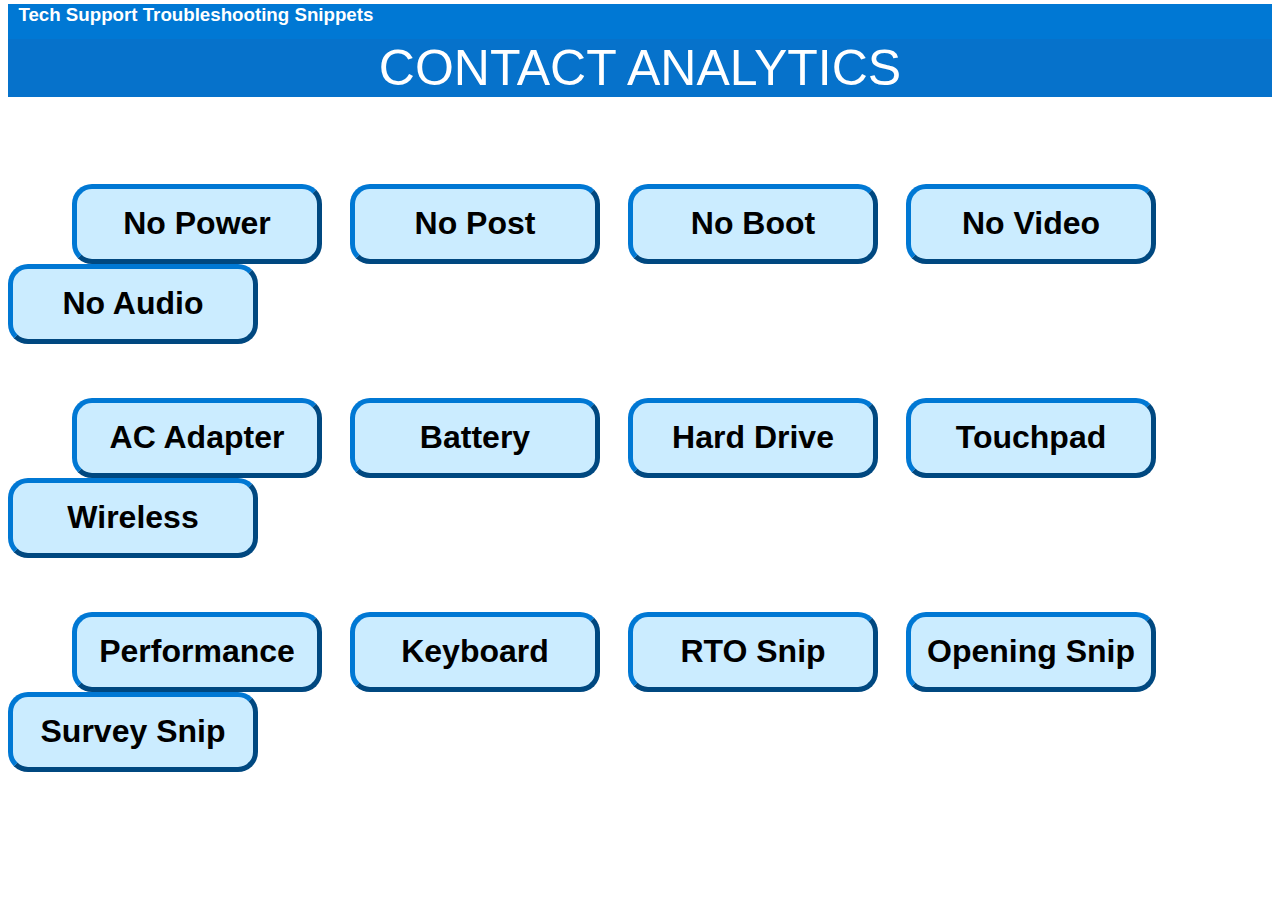
<file: index.html>
<!DOCTYPE html>
<html lang="en">
<head>
    <meta charset="UTF-8">
    <meta name="viewport" content="width=device-width, initial-scale=1.0">
    <link rel="stylesheet" href="style.css">
    <title>HOME</title>
</head>
<body>
    <div id="box2"><H3> &nbsp&nbspTech Support Troubleshooting  Snippets</H3></div>
    <div id="box1"><Header> CONTACT ANALYTICS </Header></div>
    <br><br><br><br> &nbsp &nbsp &nbsp &nbsp &nbsp &nbsp &nbsp &nbsp
    <a href="nopower.html"><button>No Power</button></a> &nbsp &nbsp &nbsp
    <a href="nopost.html"><button>No Post</button></a> &nbsp &nbsp &nbsp
    <a href="noboot.html"><button>No Boot</button></a> &nbsp &nbsp &nbsp
    <a href="novideo.html"><button>No Video</button></a> &nbsp &nbsp &nbsp
    <a href="noaudio.html"><button>No Audio</button></a> &nbsp &nbsp
    <br><br><br><br> &nbsp &nbsp &nbsp &nbsp &nbsp &nbsp &nbsp &nbsp
    <a href="acadapter.html"><button>AC Adapter</button></a> &nbsp &nbsp &nbsp
    <a href="battery.html"><button>Battery</button></a> &nbsp &nbsp &nbsp
    <a href="hddtroubleshooting.html"><button>Hard Drive</button></a> &nbsp &nbsp &nbsp
    <a href="touchpad.html"><button>Touchpad</button></a> &nbsp &nbsp &nbsp
    <a href="wireless.html"><button>Wireless</button></a> &nbsp &nbsp &nbsp
    <br><br><br><br> &nbsp &nbsp &nbsp &nbsp &nbsp &nbsp &nbsp &nbsp
    <a href="slowperformance.html"><button>Performance</button></a> &nbsp &nbsp &nbsp
    <a href="keyboard.html"><button>Keyboard</button></a> &nbsp &nbsp &nbsp
    <a href="rtoptimization.html"><button>RTO Snip</button></a> &nbsp &nbsp &nbsp
    <a href="openingstatement.html"><button>Opening Snip</button></a>&nbsp &nbsp &nbsp
    <a href="survey.html"><button>Survey Snip</button></a> &nbsp &nbsp &nbsp
    <br><br><br><br> &nbsp &nbsp &nbsp &nbsp
    
</body>
</html>
</file>
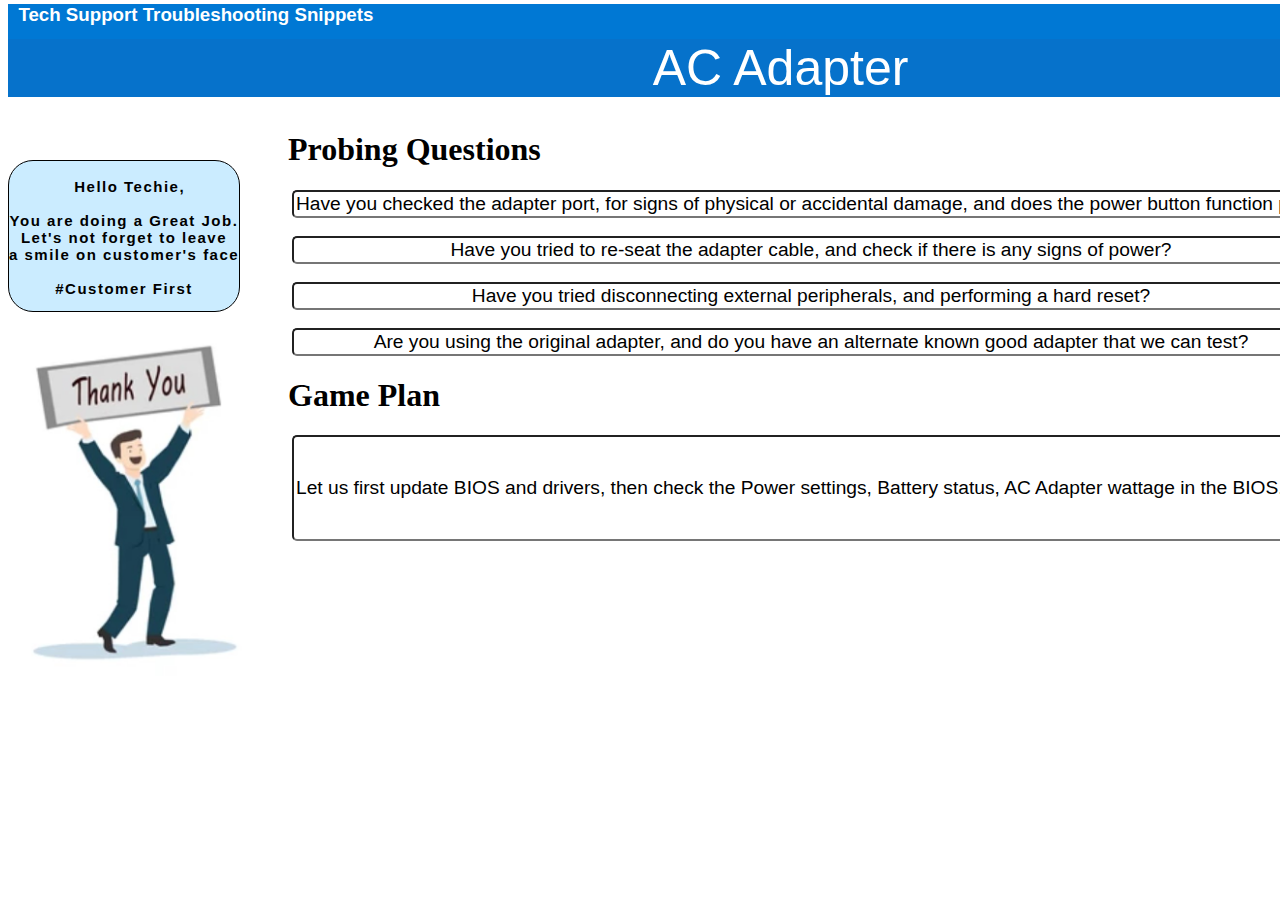
<file: acadapter.html>
<!DOCTYPE html>
<html lang="en">
<head>
    <meta charset="UTF-8">
    <meta name="viewport" content="width=device-width, initial-scale=1.0">
    <title>Document</title>
    <link rel="stylesheet" href="new.css">
    <script src="script.js"></script>
    <link rel="stylesheet" href="https://cdnjs.cloudflare.com/ajax/libs/font-awesome/6.5.1/css/all.min.css" integrity="sha512-DTOQO9RWCH3ppGqcWaEA1BIZOC6xxalwEsw9c2QQeAIftl+Vegovlnee1c9QX4TctnWMn13TZye+giMm8e2LwA==" crossorigin="anonymous" referrerpolicy="no-referrer" />
</head>
<body>
    <div id="box2"><H3> &nbsp&nbspTech Support Troubleshooting  Snippets</H3></div>
    <div id="box1"><Header> AC Adapter </Header></div>
    &nbsp &nbsp &nbsp &nbsp &nbsp &nbsp &nbsp &nbsp &nbsp &nbsp &nbsp &nbsp <a href="index.html"><i class="fa-solid fa-house fa-2xl" style="color: #000000;"></i></a> <br><br>

   <div id="box3" class="typewriter"><h4> <br>&nbsp Hello Techie, <br><br> You are doing a Great Job. <br> Let's not forget to leave <br> a smile on customer's face. <br>  <br> #Customer First <br>
        </h4> </div> <br><br>


    <div id="box4"></div><br><br>

    <h1>Probing Questions</h1>
    &nbsp &nbsp &nbsp 
    <input type="text" value="Have you checked the adapter port, for signs of physical or accidental damage, and does the power button function properly?" id="myInput26">
        <button onclick="myFunction26()">Copy</button>
    <br><br>&nbsp &nbsp &nbsp 
    <input type="text" value="Have you tried to re-seat the adapter cable, and check if there is any signs of power?" id="myInput27">
        <button onclick="myFunction27()">Copy</button>    
    <br><br>&nbsp &nbsp &nbsp 
    <input type="text" value="Have you tried disconnecting external peripherals, and performing a hard reset?" id="myInput28">
        <button onclick="myFunction28()">Copy</button>
    <br><br>&nbsp &nbsp &nbsp 
    <input type="text" value="Are you using the original adapter, and do you have an alternate known good adapter that we can test?" id="myInput29">
        <button onclick="myFunction29()">Copy</button>
    
    <h1>Game Plan</h1>
    &nbsp &nbsp &nbsp 
    <input style="height: 100px;" type="text" value="Let us first update BIOS and drivers, then check the Power settings, Battery status, AC Adapter wattage in the BIOS. If needed we will run a hardware scan and built in diagnostics." id="myInput30">
        <button onclick="myFunction30()">Copy</button>

</body>
</html>
</file>
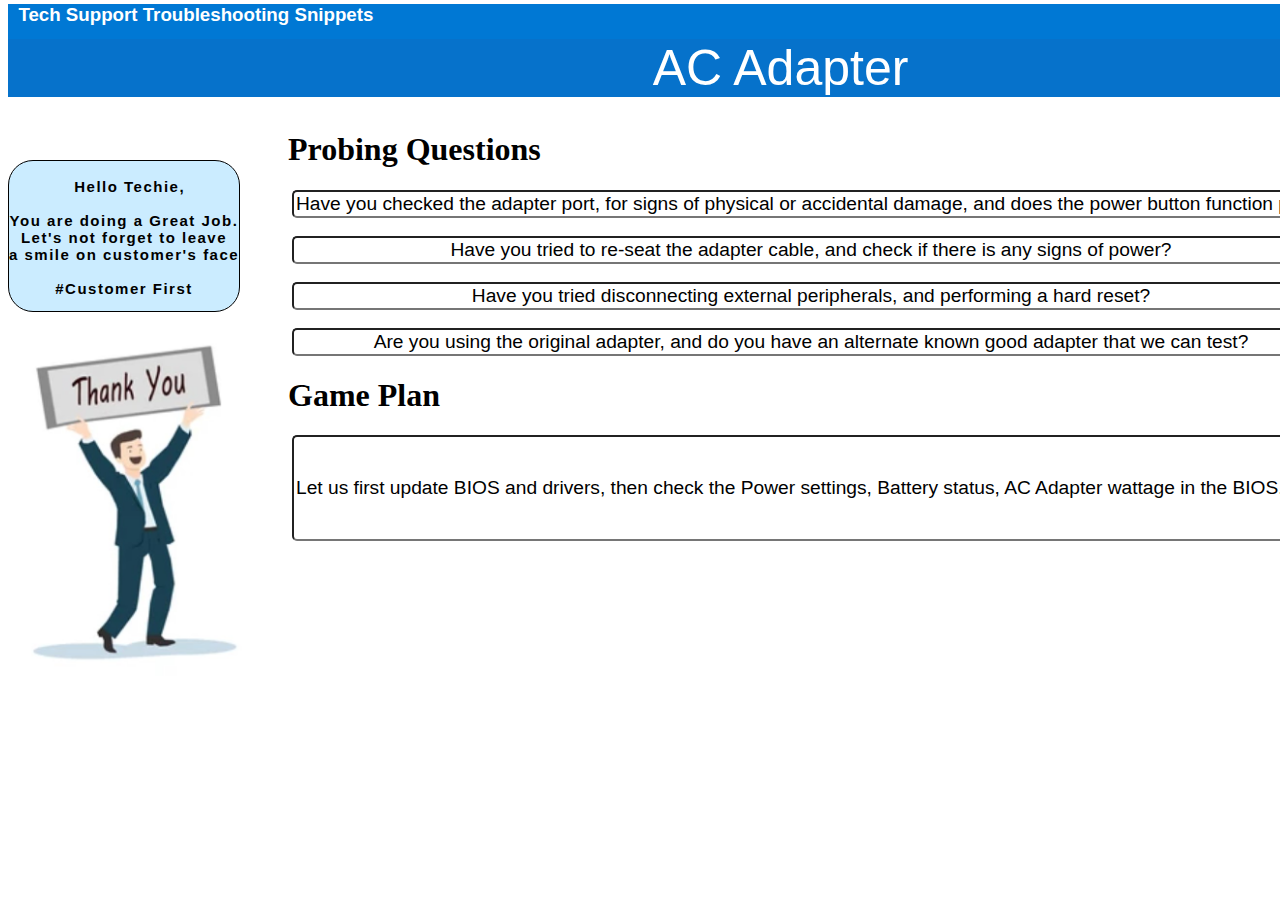
<file: accadapter.html>
<!DOCTYPE html>
<html lang="en">
<head>
    <meta charset="UTF-8">
    <meta name="viewport" content="width=device-width, initial-scale=1.0">
    <title>Document</title>
    <link rel="stylesheet" href="new.css">
    <script src="script.js"></script>
    <link rel="stylesheet" href="https://cdnjs.cloudflare.com/ajax/libs/font-awesome/6.5.1/css/all.min.css" integrity="sha512-DTOQO9RWCH3ppGqcWaEA1BIZOC6xxalwEsw9c2QQeAIftl+Vegovlnee1c9QX4TctnWMn13TZye+giMm8e2LwA==" crossorigin="anonymous" referrerpolicy="no-referrer" />
</head>
<body>
    <div id="box2"><H3> &nbsp&nbspTech Support Troubleshooting  Snippets</H3></div>
    <div id="box1"><Header> AC Adapter </Header></div>
    &nbsp &nbsp &nbsp &nbsp &nbsp &nbsp &nbsp &nbsp &nbsp &nbsp &nbsp &nbsp <a href="Index.html"><i class="fa-solid fa-house fa-2xl" style="color: #000000;"></i></a> <br><br>

   <div id="box3" class="typewriter"><h4> <br>&nbsp Hello Techie, <br><br> You are doing a Great Job. <br> Let's not forget to leave <br> a smile on customer's face. <br>  <br> #Customer First <br>
        </h4> </div> <br><br>


    <div id="box4"></div><br><br>

    <h1>Probing Questions</h1>
    &nbsp &nbsp &nbsp 
    <input type="text" value="Have you checked the adapter port, for signs of physical or accidental damage, and does the power button function properly?" id="myInput26">
        <button onclick="myFunction26()">Copy</button>
    <br><br>&nbsp &nbsp &nbsp 
    <input type="text" value="Have you tried to re-seat the adapter cable, and check if there is any signs of power?" id="myInput27">
        <button onclick="myFunction27()">Copy</button>    
    <br><br>&nbsp &nbsp &nbsp 
    <input type="text" value="Have you tried disconnecting external peripherals, and performing a hard reset?" id="myInput28">
        <button onclick="myFunction28()">Copy</button>
    <br><br>&nbsp &nbsp &nbsp 
    <input type="text" value="Are you using the original adapter, and do you have an alternate known good adapter that we can test?" id="myInput29">
        <button onclick="myFunction29()">Copy</button>
    
    <h1>Game Plan</h1>
    &nbsp &nbsp &nbsp 
    <input style="height: 100px;" type="text" value="Let us first update BIOS and drivers, then check the Power settings, Battery status, AC Adapter wattage in the BIOS. If needed we will run a hardware scan and built in diagnostics." id="myInput30">
        <button onclick="myFunction30()">Copy</button>

</body>
</html>
</file>
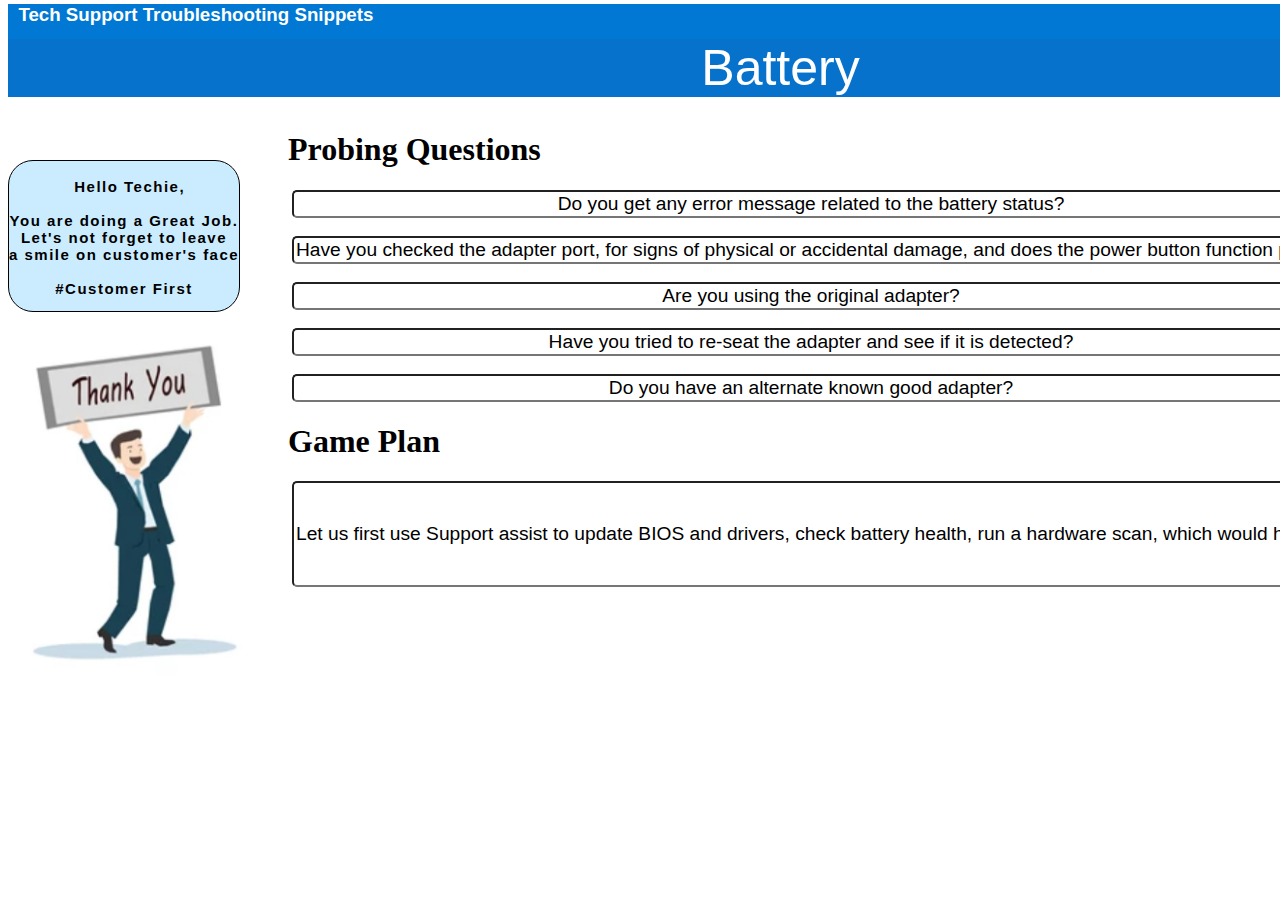
<file: battery.html>
<!DOCTYPE html>
<html lang="en">
<head>
    <meta charset="UTF-8">
    <meta name="viewport" content="width=device-width, initial-scale=1.0">
    <link rel="stylesheet" href="new.css">
    <script src="script.js"></script>
    <link rel="stylesheet" href="https://cdnjs.cloudflare.com/ajax/libs/font-awesome/6.5.1/css/all.min.css" integrity="sha512-DTOQO9RWCH3ppGqcWaEA1BIZOC6xxalwEsw9c2QQeAIftl+Vegovlnee1c9QX4TctnWMn13TZye+giMm8e2LwA==" crossorigin="anonymous" referrerpolicy="no-referrer" />
    <title>Document</title>
</head>
<body>
    <div id="box2"><H3> &nbsp&nbspTech Support Troubleshooting  Snippets</H3></div>
    <div id="box1"><Header> Battery </Header></div>
    &nbsp &nbsp &nbsp &nbsp &nbsp &nbsp &nbsp &nbsp &nbsp &nbsp &nbsp &nbsp <a href="index.html"><i class="fa-solid fa-house fa-2xl" style="color: #000000;"></i></a> <br><br>

    <div id="box3" class="typewriter"><h4> <br>&nbsp Hello Techie, <br><br> You are doing a Great Job. <br> Let's not forget to leave <br> a smile on customer's face. <br>  <br> #Customer First <br>
    </h4> </div> <br><br>

    <div id="box4"></div><br><br>

    <h1>Probing Questions</h1>
    &nbsp &nbsp &nbsp 
    <input type="text" value="Do you get any error message related to the battery status?" id="myInput31">
        <button onclick="myFunction31()">Copy</button>
    <br><br>&nbsp &nbsp &nbsp 
    <input type="text" value="Have you checked the adapter port, for signs of physical or accidental damage, and does the power button function properly?" id="myInput32">
        <button onclick="myFunction32()">Copy</button>    
    <br><br>&nbsp &nbsp &nbsp 
    <input type="text" value="Are you using the original adapter?" id="myInput33">
        <button onclick="myFunction33()">Copy</button>
    <br><br>&nbsp &nbsp &nbsp 
    <input type="text" value="Have you tried to re-seat the adapter and see if it is detected?" id="myInput34">
        <button onclick="myFunction34()">Copy</button>
    <br><br>&nbsp &nbsp &nbsp 
    <input type="text" value="Do you have an alternate known good adapter?" id="myInput37">
        <button onclick="myFunction37()">Copy</button>
    
    <h1>Game Plan</h1>
    &nbsp &nbsp &nbsp 
    <input style="height: 100px;" type="text" value="Let us first use Support assist to update BIOS and drivers, check battery health, run a hardware scan, which would help us determine if there is a hardware failure." id="myInput36">
        <button onclick="myFunction36()">Copy</button>
    
</body>
</html>
</file>
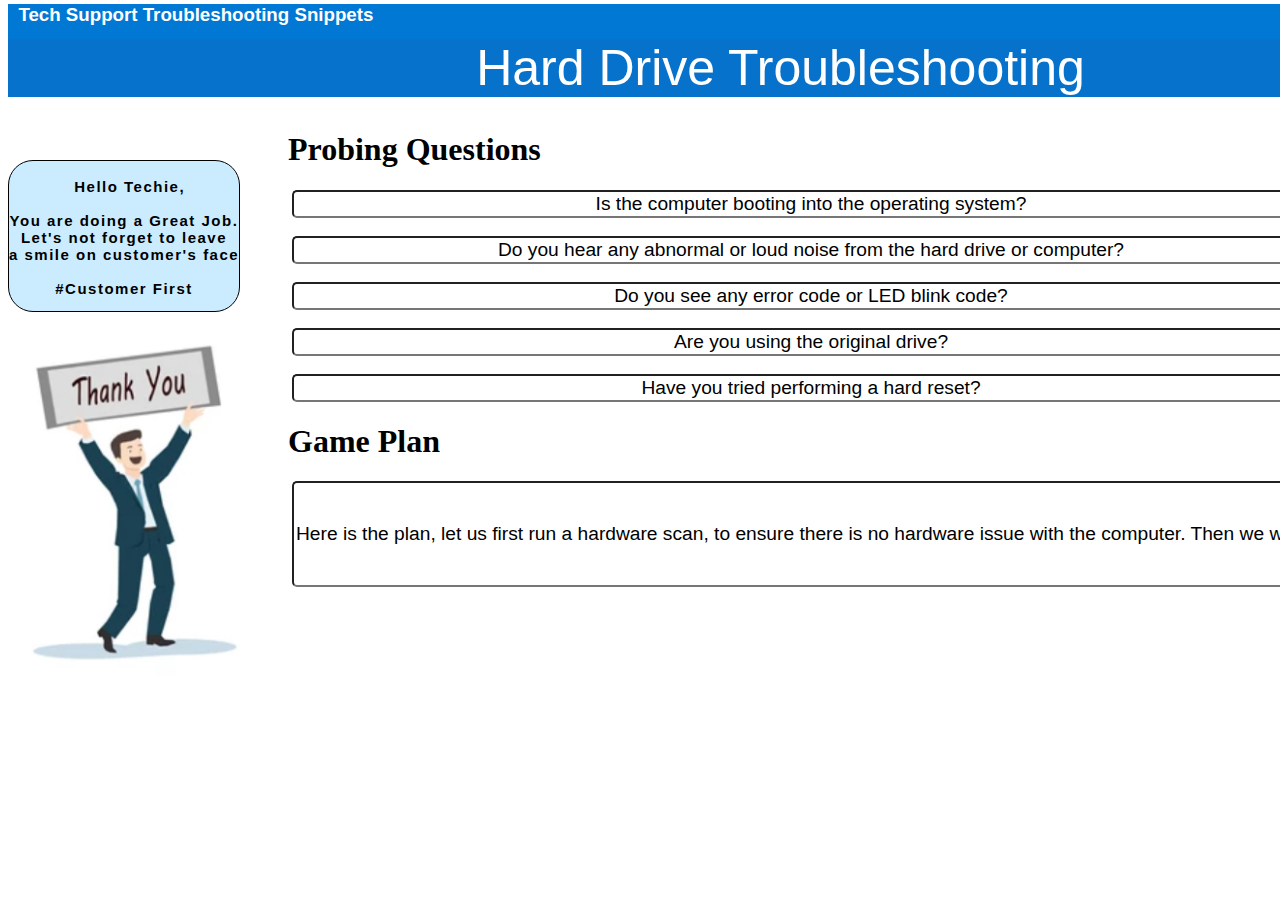
<file: hddroubleshooting.html>
<!DOCTYPE html>
<html lang="en">
<head>
    <meta charset="UTF-8">
    <meta name="viewport" content="width=device-width, initial-scale=1.0">
    <link rel="stylesheet" href="new.css">
    <script src="script.js"></script>
    <link rel="stylesheet" href="https://cdnjs.cloudflare.com/ajax/libs/font-awesome/6.5.1/css/all.min.css" integrity="sha512-DTOQO9RWCH3ppGqcWaEA1BIZOC6xxalwEsw9c2QQeAIftl+Vegovlnee1c9QX4TctnWMn13TZye+giMm8e2LwA==" crossorigin="anonymous" referrerpolicy="no-referrer" />
    <title>Document</title>
</head>
<body>
    <div id="box2"><H3> &nbsp&nbspTech Support Troubleshooting  Snippets</H3></div>
    <div id="box1"><Header> Hard Drive Troubleshooting </Header></div>
    &nbsp &nbsp &nbsp &nbsp &nbsp &nbsp &nbsp &nbsp &nbsp &nbsp &nbsp &nbsp <a href="index.html"><i class="fa-solid fa-house fa-2xl" style="color: #000000;"></i></a> <br><br>

    <div id="box3" class="typewriter"><h4> <br>&nbsp Hello Techie, <br><br> You are doing a Great Job. <br> Let's not forget to leave <br> a smile on customer's face. <br>  <br> #Customer First <br>
    </h4> </div> <br><br>


    <div id="box4"></div><br><br>

    <h1>Probing Questions</h1>
    &nbsp &nbsp &nbsp 
    <input type="text" value="Is the computer booting into the operating system?" id="myInput38">
        <button onclick="myFunction38()">Copy</button>
    <br><br>&nbsp &nbsp &nbsp 
    <input type="text" value="Do you hear any abnormal or loud noise from the hard drive or computer?" id="myInput39">
        <button onclick="myFunction39()">Copy</button>    
    <br><br>&nbsp &nbsp &nbsp 
    <input type="text" value="Do you see any error code or LED blink code?" id="myInput40">
        <button onclick="myFunction40()">Copy</button>
    <br><br>&nbsp &nbsp &nbsp 
    <input type="text" value="Are you using the original drive?" id="myInput41">
        <button onclick="myFunction41()">Copy</button>
    <br><br>&nbsp &nbsp &nbsp 
    <input type="text" value="Have you tried performing a hard reset?" id="myInput42">
        <button onclick="myFunction42()">Copy</button>
    
    <h1>Game Plan</h1>
    &nbsp &nbsp &nbsp 
    <input style="height: 100px;;" type="text" value="Here is the plan, let us first run a hardware scan, to ensure there is no hardware issue with the computer. Then we will check the boot sequence, and if the drive is detected in the BIOS, we will have to update the BIOS and firmware as well." id="myInput43">
        <button onclick="myFunction43()">Copy</button>

</body>
</html>
</file>
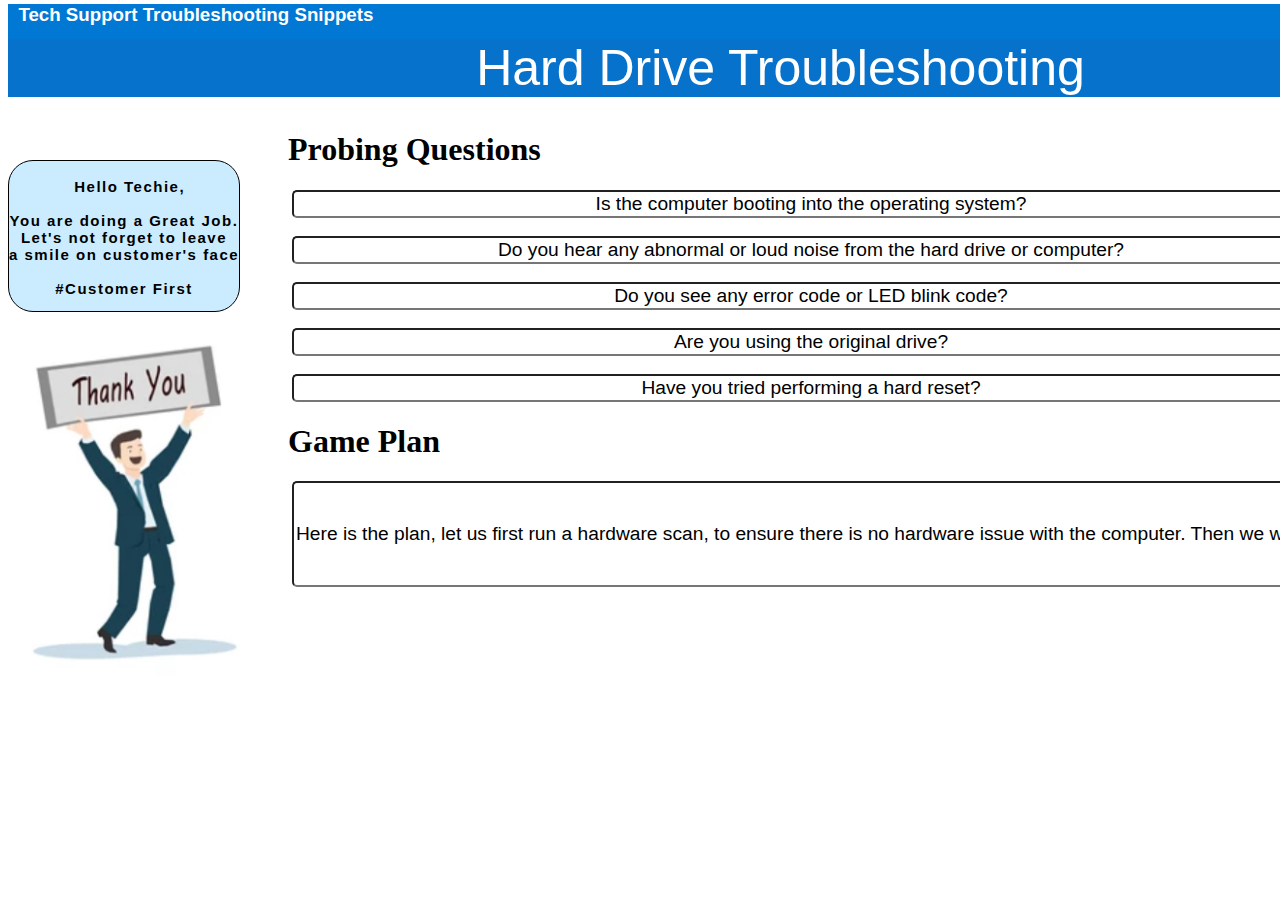
<file: hddtroubleshooting.html>
<!DOCTYPE html>
<html lang="en">
<head>
    <meta charset="UTF-8">
    <meta name="viewport" content="width=device-width, initial-scale=1.0">
    <link rel="stylesheet" href="new.css">
    <script src="script.js"></script>
    <link rel="stylesheet" href="https://cdnjs.cloudflare.com/ajax/libs/font-awesome/6.5.1/css/all.min.css" integrity="sha512-DTOQO9RWCH3ppGqcWaEA1BIZOC6xxalwEsw9c2QQeAIftl+Vegovlnee1c9QX4TctnWMn13TZye+giMm8e2LwA==" crossorigin="anonymous" referrerpolicy="no-referrer" />
    <title>Document</title>
</head>
<body>
    <div id="box2"><H3> &nbsp&nbspTech Support Troubleshooting  Snippets</H3></div>
    <div id="box1"><Header> Hard Drive Troubleshooting </Header></div>
    &nbsp &nbsp &nbsp &nbsp &nbsp &nbsp &nbsp &nbsp &nbsp &nbsp &nbsp &nbsp <a href="index.html"><i class="fa-solid fa-house fa-2xl" style="color: #000000;"></i></a> <br><br>

    <div id="box3" class="typewriter"><h4> <br>&nbsp Hello Techie, <br><br> You are doing a Great Job. <br> Let's not forget to leave <br> a smile on customer's face. <br>  <br> #Customer First <br>
    </h4> </div> <br><br>


    <div id="box4"></div><br><br>

    <h1>Probing Questions</h1>
    &nbsp &nbsp &nbsp 
    <input type="text" value="Is the computer booting into the operating system?" id="myInput38">
        <button onclick="myFunction38()">Copy</button>
    <br><br>&nbsp &nbsp &nbsp 
    <input type="text" value="Do you hear any abnormal or loud noise from the hard drive or computer?" id="myInput39">
        <button onclick="myFunction39()">Copy</button>    
    <br><br>&nbsp &nbsp &nbsp 
    <input type="text" value="Do you see any error code or LED blink code?" id="myInput40">
        <button onclick="myFunction40()">Copy</button>
    <br><br>&nbsp &nbsp &nbsp 
    <input type="text" value="Are you using the original drive?" id="myInput41">
        <button onclick="myFunction41()">Copy</button>
    <br><br>&nbsp &nbsp &nbsp 
    <input type="text" value="Have you tried performing a hard reset?" id="myInput42">
        <button onclick="myFunction42()">Copy</button>
    
    <h1>Game Plan</h1>
    &nbsp &nbsp &nbsp 
    <input style="height: 100px;;" type="text" value="Here is the plan, let us first run a hardware scan, to ensure there is no hardware issue with the computer. Then we will check the boot sequence, and if the drive is detected in the BIOS, we will have to update the BIOS and firmware as well." id="myInput43">
        <button onclick="myFunction43()">Copy</button>

</body>
</html>
</file>
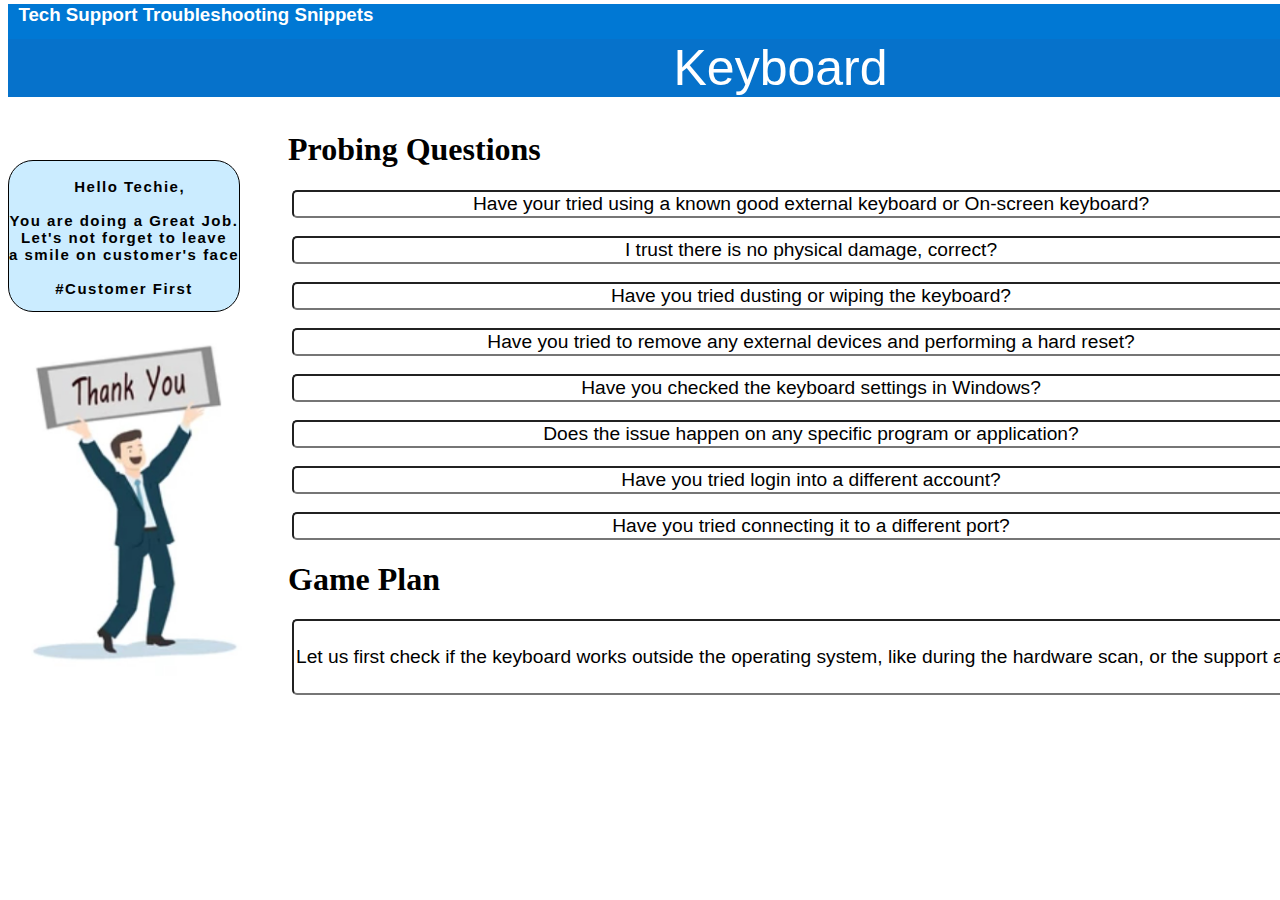
<file: keyboard.html>
<!DOCTYPE html>
<html lang="en">
<head>
    <meta charset="UTF-8">
    <meta name="viewport" content="width=device-width, initial-scale=1.0">
    <link rel="stylesheet" href="new.css">
    <script src="script.js"></script>
    <link rel="stylesheet" href="https://cdnjs.cloudflare.com/ajax/libs/font-awesome/6.5.1/css/all.min.css" integrity="sha512-DTOQO9RWCH3ppGqcWaEA1BIZOC6xxalwEsw9c2QQeAIftl+Vegovlnee1c9QX4TctnWMn13TZye+giMm8e2LwA==" crossorigin="anonymous" referrerpolicy="no-referrer" />
    <title>Document</title>
</head>
<body>
    <div id="box2"><H3> &nbsp&nbspTech Support Troubleshooting  Snippets</H3></div>
    <div id="box1"><Header> Keyboard </Header></div>
    &nbsp &nbsp &nbsp &nbsp &nbsp &nbsp &nbsp &nbsp &nbsp &nbsp &nbsp &nbsp <a href="index.html"><i class="fa-solid fa-house fa-2xl" style="color: #000000;"></i></a> <br><br>

    <div id="box3" class="typewriter"><h4> <br>&nbsp Hello Techie, <br><br> You are doing a Great Job. <br> Let's not forget to leave <br> a smile on customer's face. <br>  <br> #Customer First <br>
    </h4> </div> <br><br>


    <div id="box4"></div><br><br>

    <h1>Probing Questions</h1>
    &nbsp &nbsp &nbsp 
    <input type="text" value="Have your tried using a known good external keyboard or On-screen keyboard?" id="myInput56">
        <button onclick="myFunction56()">Copy</button>
    <br><br>&nbsp &nbsp &nbsp 
    <input type="text" value="I trust there is no physical damage, correct?" id="myInput57">
        <button onclick="myFunction57()">Copy</button>    
    <br><br>&nbsp &nbsp &nbsp 
    <input type="text" value="Have you tried dusting or wiping the keyboard?" id="myInput58">
        <button onclick="myFunction58()">Copy</button>
    <br><br>&nbsp &nbsp &nbsp 
    <input type="text" value="Have you tried to remove any external devices and performing a hard reset?" id="myInput59">
        <button onclick="myFunction59()">Copy</button>
    <br><br>&nbsp &nbsp &nbsp 
    <input type="text" value="Have you checked the keyboard settings in Windows?" id="myInput60">
        <button onclick="myFunction60()">Copy</button>
    <br><br>&nbsp &nbsp &nbsp 
    <input type="text" value="Does the issue happen on any specific program or application?" id="myInput61">
        <button onclick="myFunction61()">Copy</button>
        <br><br>&nbsp &nbsp &nbsp 
    <input type="text" value="Have you tried login into a different account?" id="myInput62">
        <button onclick="myFunction62()">Copy</button>
    <br><br>&nbsp &nbsp &nbsp 
    <input type="text" value="Have you tried connecting it to a different port?" id="myInput63">
        <button onclick="myFunction63()">Copy</button>

    <h1>Game Plan</h1>
    &nbsp &nbsp &nbsp 
    <input style="height: 70px;" type="text" value="Let us first check if the keyboard works outside the operating system, like during the hardware scan, or the support assist scan, or in the BIOS page where we enter the UEFI boot path. This will help us understand if it is a hardware issue with the keyboard. If it works outside the operating system, we will update driver, also check if the keyboard works in safe mode. If needed, we may have to perform a system restore or reset windows." id="myInput64">
        <button onclick="myFunction64()">Copy</button>

</body>
</html>
</file>
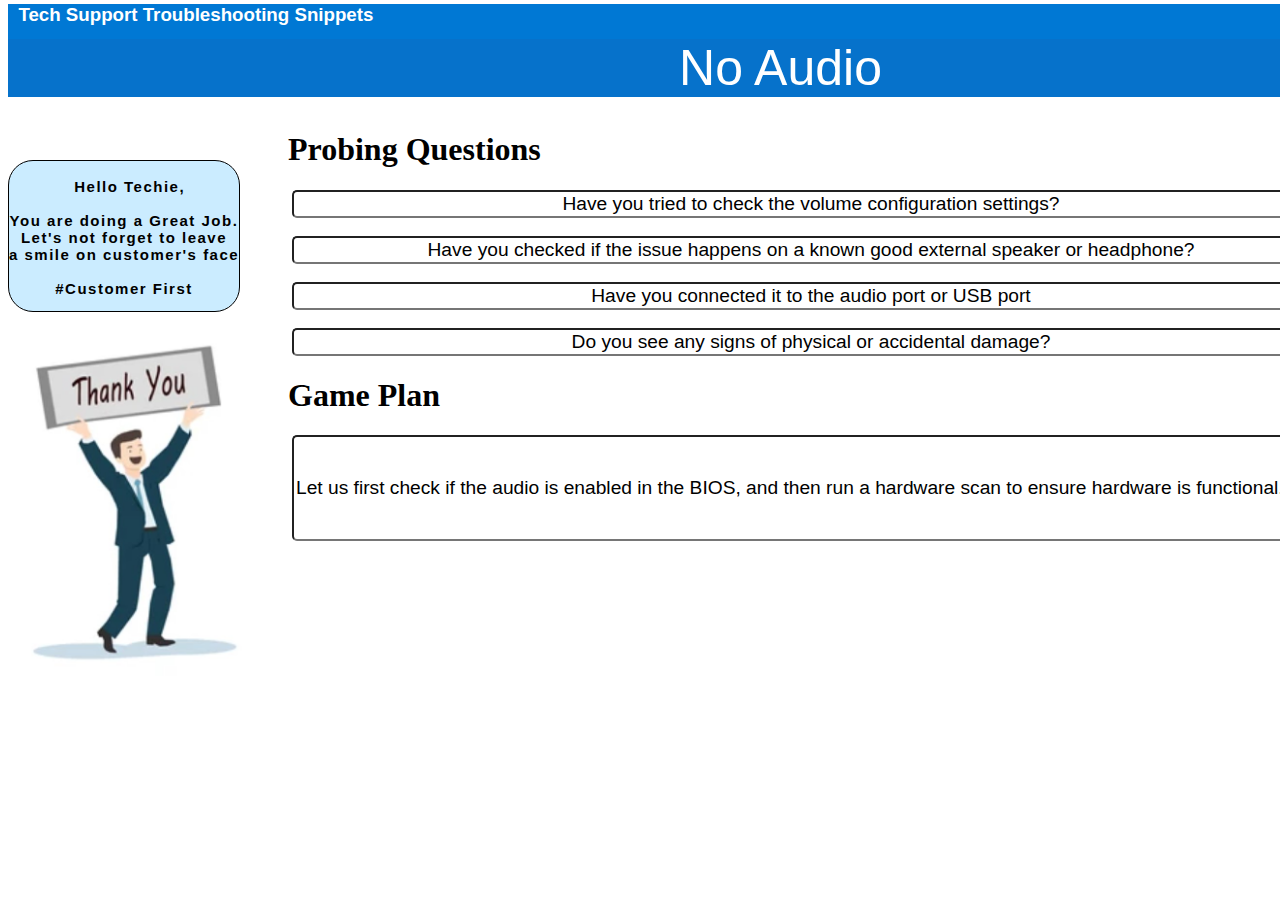
<file: noaudio.html>
<!DOCTYPE html>
<html lang="en">
<head>
    <meta charset="UTF-8">
    <meta name="viewport" content="width=device-width, initial-scale=1.0">
    <link rel="stylesheet" href="new.css">
    <script src="script.js"></script>
    <link rel="stylesheet" href="https://cdnjs.cloudflare.com/ajax/libs/font-awesome/6.5.1/css/all.min.css" integrity="sha512-DTOQO9RWCH3ppGqcWaEA1BIZOC6xxalwEsw9c2QQeAIftl+Vegovlnee1c9QX4TctnWMn13TZye+giMm8e2LwA==" crossorigin="anonymous" referrerpolicy="no-referrer" />
    <title>Document</title>
</head>
<body>
    <div id="box2"><H3> &nbsp&nbspTech Support Troubleshooting  Snippets</H3></div>
    <div id="box1"><Header> No Audio </Header></div>
    &nbsp &nbsp &nbsp &nbsp &nbsp &nbsp &nbsp &nbsp &nbsp &nbsp &nbsp &nbsp <a href="index.html"><i class="fa-solid fa-house fa-2xl" style="color: #000000;"></i></a> <br><br>

    <div id="box3" class="typewriter"><h4> <br>&nbsp Hello Techie, <br><br> You are doing a Great Job. <br> Let's not forget to leave <br> a smile on customer's face. <br>  <br> #Customer First <br>
    </h4> </div> <br><br>


    <div id="box4"></div><br><br>

    <h1>Probing Questions</h1>
    &nbsp &nbsp &nbsp 
    <input type="text" value="Have you tried to check the volume configuration settings?" id="myInput21">
        <button onclick="myFunction21()">Copy</button>
    <br><br>&nbsp &nbsp &nbsp 
    <input type="text" value="Have you checked if the issue happens on a known good external speaker or headphone?" id="myInput22">
        <button onclick="myFunction22()">Copy</button>    
    <br><br>&nbsp &nbsp &nbsp 
    <input type="text" value="Have you connected it to the audio port or USB port" id="myInput23">
        <button onclick="myFunction23()">Copy</button>
    <br><br>&nbsp &nbsp &nbsp 
    <input type="text" value="Do you see any signs of physical or accidental damage?" id="myInput24">
        <button onclick="myFunction24()">Copy</button>
    
    <h1>Game Plan</h1>
    &nbsp &nbsp &nbsp 
    <input style="height: 100px;" type="text" value="Let us first check if the audio is enabled in the BIOS, and then run a hardware scan to ensure hardware is functional. If these checks are good, then we would proceed to update drivers, run audio trouble-shooter using support assist."id="myInput25">
        <button onclick="myFunction25()">Copy</button>
        
</body>
</html>
</file>
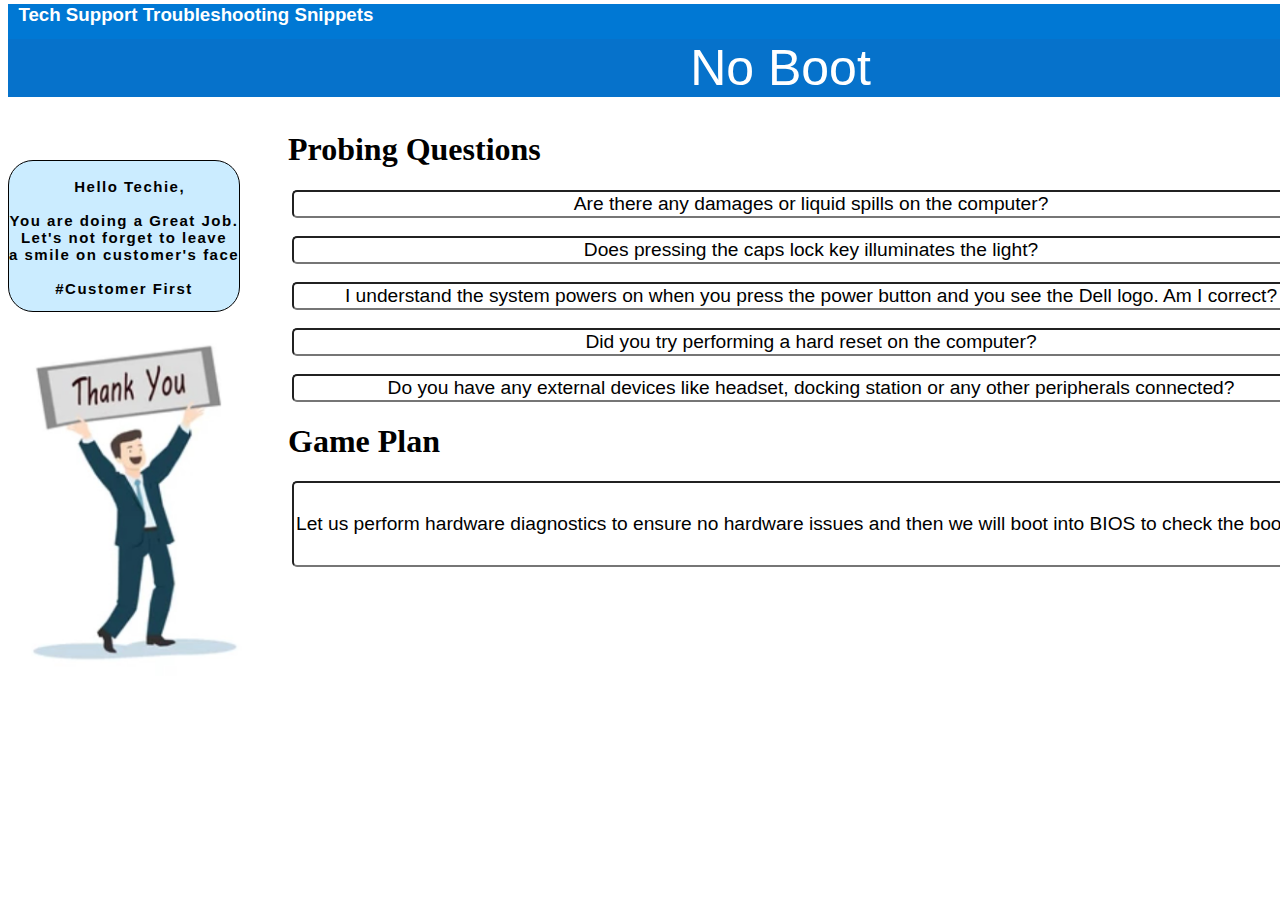
<file: noboot.html>
<!DOCTYPE html>
<html lang="en">
<head>
    <meta charset="UTF-8">
    <meta name="viewport" content="width=device-width, initial-scale=1.0">
    <link rel="stylesheet" href="new.css">
    <script src="script.js"></script>
    <link rel="stylesheet" href="https://cdnjs.cloudflare.com/ajax/libs/font-awesome/6.5.1/css/all.min.css" integrity="sha512-DTOQO9RWCH3ppGqcWaEA1BIZOC6xxalwEsw9c2QQeAIftl+Vegovlnee1c9QX4TctnWMn13TZye+giMm8e2LwA==" crossorigin="anonymous" referrerpolicy="no-referrer" />
    <title>Document</title>
</head>
<body>
    <div id="box2"><H3> &nbsp&nbspTech Support Troubleshooting  Snippets</H3></div>
    <div id="box1"><Header> No Boot </Header></div>
    &nbsp &nbsp &nbsp &nbsp &nbsp &nbsp &nbsp &nbsp &nbsp &nbsp &nbsp &nbsp <a href="index.html"><i class="fa-solid fa-house fa-2xl" style="color: #000000;"></i></a> <br><br>

    <div id="box3" class="typewriter"><h4> <br>&nbsp Hello Techie, <br><br> You are doing a Great Job. <br> Let's not forget to leave <br> a smile on customer's face. <br>  <br> #Customer First <br>
    </h4> </div> <br><br>


    <div id="box4"></div><br><br>

    <h1>Probing Questions</h1>
    &nbsp &nbsp &nbsp 
    <input type="text" value="Are there any damages or liquid spills on the computer?" id="myInput10">
        <button onclick="myFunction10()">Copy</button>
    <br><br>&nbsp &nbsp &nbsp 
    <input type="text" value="Does pressing the caps lock key illuminates the light?" id="myInput11">
        <button onclick="myFunction11()">Copy</button>    
    <br><br>&nbsp &nbsp &nbsp 
    <input type="text" value="I understand the system powers on when you press the power button and you see the Dell logo. Am I correct?" id="myInput12">
        <button onclick="myFunction12()">Copy</button>
    <br><br>&nbsp &nbsp &nbsp 
    <input type="text" value="Did you try performing a hard reset on the computer?" id="myInput13">
        <button onclick="myFunction13()">Copy</button>   
    <br><br>&nbsp &nbsp &nbsp 
    <input type="text" value="Do you have any external devices like headset, docking station or any other peripherals connected?" id="myInput14">
        <button onclick="myFunction14()">Copy</button>     
    
    <h1>Game Plan</h1>
    &nbsp &nbsp &nbsp 
    <input style="height: 80px; word-break:normal; word-wrap: break-word;" type="text" value="Let us perform hardware diagnostics to ensure no hardware issues and then we will boot into BIOS to check the boot sequence. If the issue persist, we will clean boot the system in safe mode to check if OSRI or system restore is required." id="myInput15">
        <button onclick="myFunction15()">Copy</button>

</body>
</html>
</file>
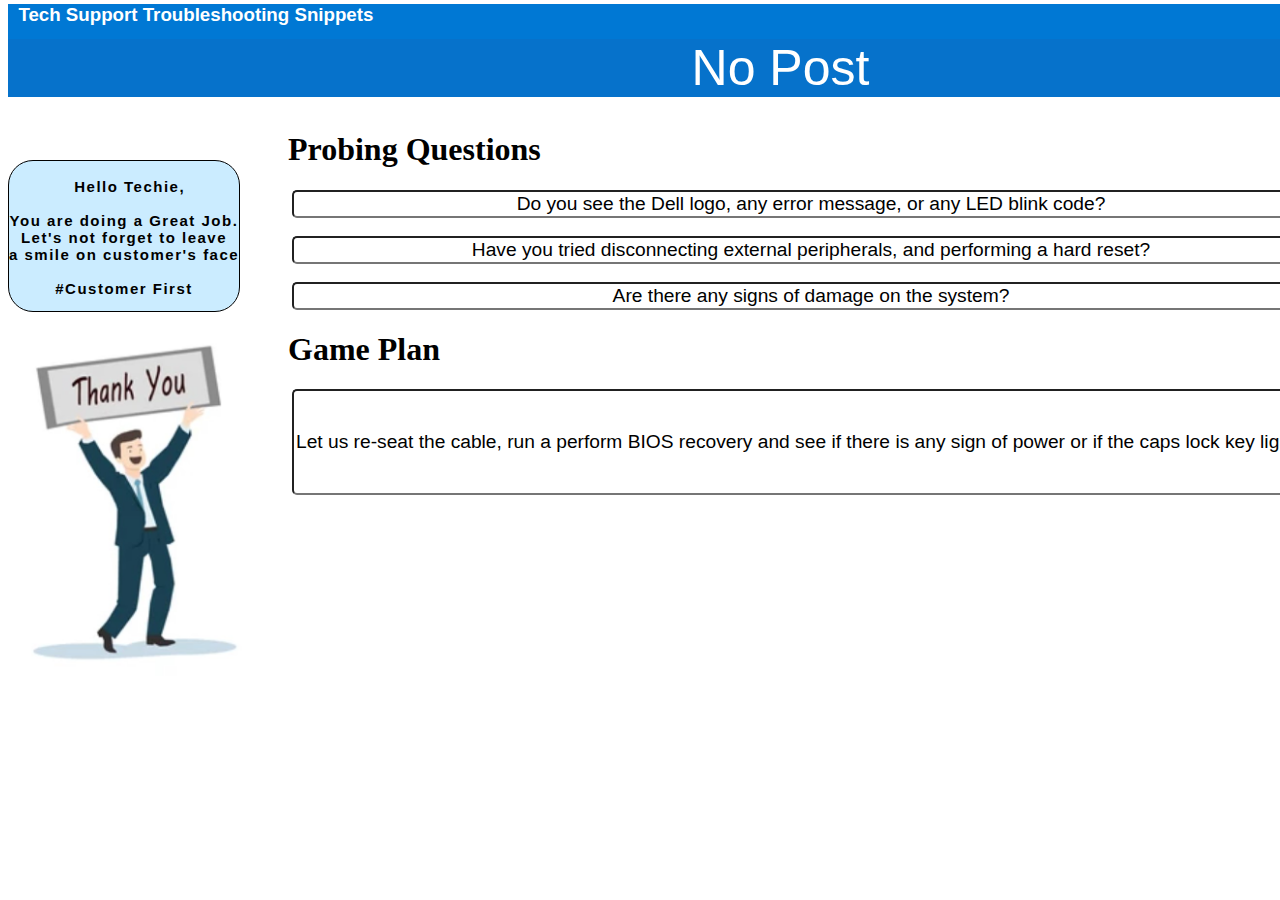
<file: nopost.html>
<!DOCTYPE html>
<html lang="en">
<head>
    <meta charset="UTF-8">
    <meta name="viewport" content="width=device-width, initial-scale=1.0">
    <link rel="stylesheet" href="new.css">
    <script src="script.js"></script>
    <title>Document</title>
    <link rel="stylesheet" href="https://cdnjs.cloudflare.com/ajax/libs/font-awesome/6.5.1/css/all.min.css" integrity="sha512-DTOQO9RWCH3ppGqcWaEA1BIZOC6xxalwEsw9c2QQeAIftl+Vegovlnee1c9QX4TctnWMn13TZye+giMm8e2LwA==" crossorigin="anonymous" referrerpolicy="no-referrer" />
</head>
<body>
    <div id="box2"><H3> &nbsp&nbspTech Support Troubleshooting  Snippets</H3></div>
    <div id="box1"><Header> No Post </Header></div>
    &nbsp &nbsp &nbsp &nbsp &nbsp &nbsp &nbsp &nbsp &nbsp &nbsp &nbsp &nbsp <a href="index.html"><i class="fa-solid fa-house fa-2xl" style="color: #000000;"></i></a> <br><br>

    <div id="box3" class="typewriter"><h4> <br>&nbsp Hello Techie, <br><br> You are doing a Great Job. <br> Let's not forget to leave <br> a smile on customer's face. <br>  <br> #Customer First <br>
    </h4> </div> <br><br>


    <div id="box4"></div><br><br>

    <h1>Probing Questions</h1>
    &nbsp &nbsp &nbsp 
    <input type="text" value="Do you see the Dell logo, any error message, or any LED blink code?" id="myInput6">
        <button onclick="myFunction6()">Copy</button>
    <br><br>&nbsp &nbsp &nbsp 
    <input type="text" value="Have you tried disconnecting external peripherals, and performing a hard reset?" id="myInput7">
        <button onclick="myFunction7()">Copy</button>    
    <br><br>&nbsp &nbsp &nbsp 
    <input type="text" value="Are there any signs of damage on the system?" id="myInput8">
        <button onclick="myFunction8()">Copy</button>
    
    <h1>Game Plan</h1>
    &nbsp &nbsp &nbsp 
    <input style="height: 100px;" type="textarea" value="Let us re-seat the cable, run a perform BIOS recovery and see if there is any sign of power or if the caps lock key lights up.
    Based on the results we will help you get the computer fixed at the earliest." id="myInput9">
        <button onclick="myFunction9()">Copy</button>

</body>
</html>
</file>
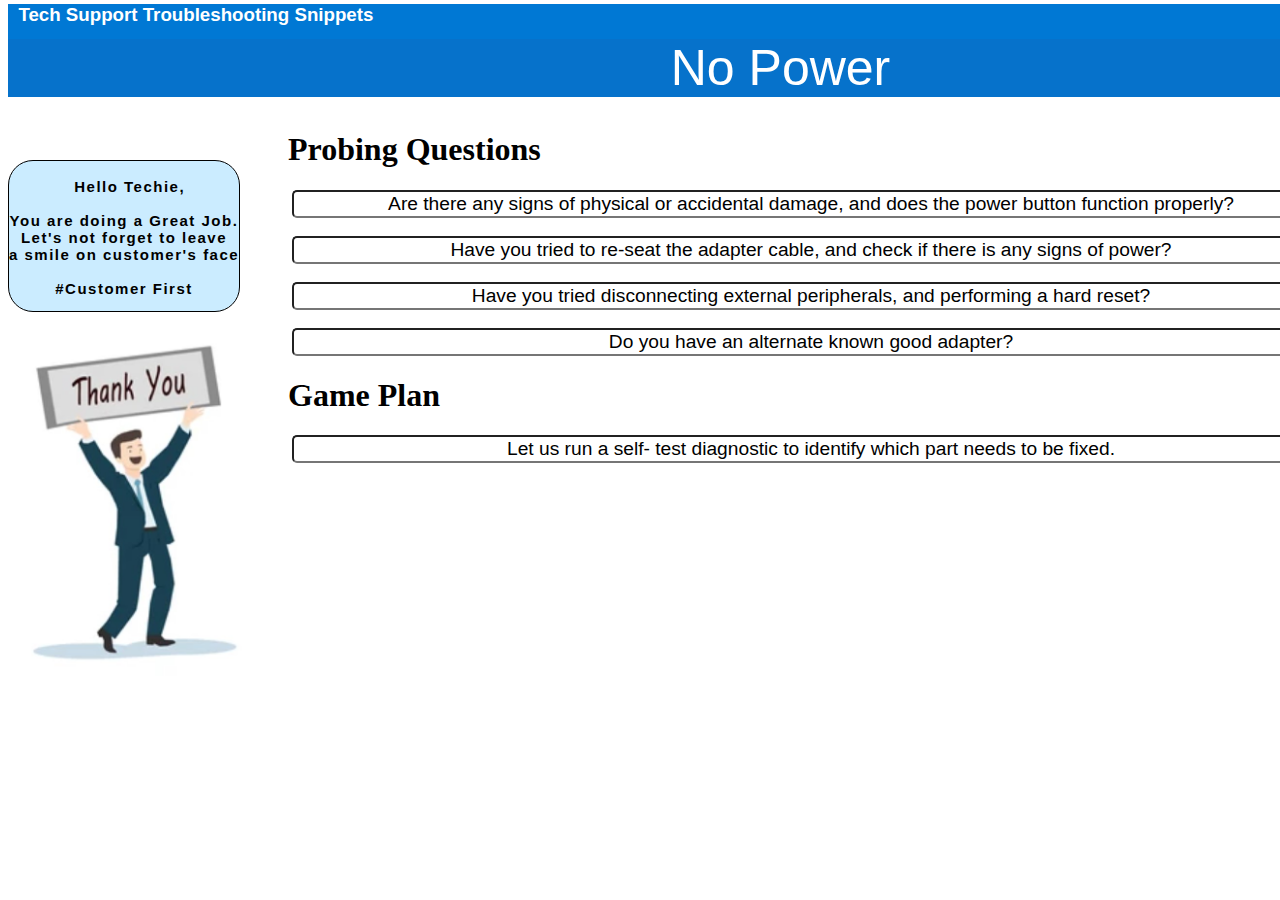
<file: nopower.html>
<!DOCTYPE html>
<html lang="en">
<head>
    <meta charset="UTF-8">
    <meta name="viewport" content="width=device-width, initial-scale=1.0">
    <link rel="stylesheet" href="new.css">
    <script src="script.js"></script>
    <link rel="stylesheet" href="https://cdnjs.cloudflare.com/ajax/libs/font-awesome/6.5.1/css/all.min.css" integrity="sha512-DTOQO9RWCH3ppGqcWaEA1BIZOC6xxalwEsw9c2QQeAIftl+Vegovlnee1c9QX4TctnWMn13TZye+giMm8e2LwA==" crossorigin="anonymous" referrerpolicy="no-referrer" />
    <title>Document</title>
</head>
<body>
    <div id="box2"><H3> &nbsp&nbspTech Support Troubleshooting  Snippets</H3></div>
    <div id="box1"><Header> No Power </Header></div>
    &nbsp &nbsp &nbsp &nbsp &nbsp &nbsp &nbsp &nbsp &nbsp &nbsp &nbsp &nbsp <a href="index.html"><i class="fa-solid fa-house fa-2xl" style="color: #000000;"></i></a> <br><br>

    <div id="box3" class="typewriter"><h4> <br>&nbsp Hello Techie, <br><br> You are doing a Great Job. <br> Let's not forget to leave <br> a smile on customer's face. <br>  <br> #Customer First <br>
        </h4> </div> <br><br>

    <div id="box4"></div><br><br>

    <h1>Probing Questions</h1>
    &nbsp &nbsp &nbsp 
    <input type="text" value="Are there any signs of physical or accidental damage, and does the power button function properly?" id="myInput">
        <button onclick="myFunction()">Copy</button>
    <br><br>&nbsp &nbsp &nbsp 
    <input type="text" value="Have you tried to re-seat the adapter cable, and check if there is any signs of power?" id="myInput2">
        <button onclick="myFunction2()">Copy</button>    
    <br><br>&nbsp &nbsp &nbsp 
    <input type="text" value="Have you tried disconnecting external peripherals, and performing a hard reset?" id="myInput3">
        <button onclick="myFunction3()">Copy</button>
    <br><br>&nbsp &nbsp &nbsp 
    <input type="text" value="Do you have an alternate known good adapter?" id="myInput4">
        <button onclick="myFunction4()">Copy</button>
    
    <h1>Game Plan</h1>
    &nbsp &nbsp &nbsp 
    <input type="text" value="Let us run a self- test diagnostic to identify which part needs to be fixed." id="myInput5">
        <button onclick="myFunction5()">Copy</button>
        
</body>
</html>
</file>
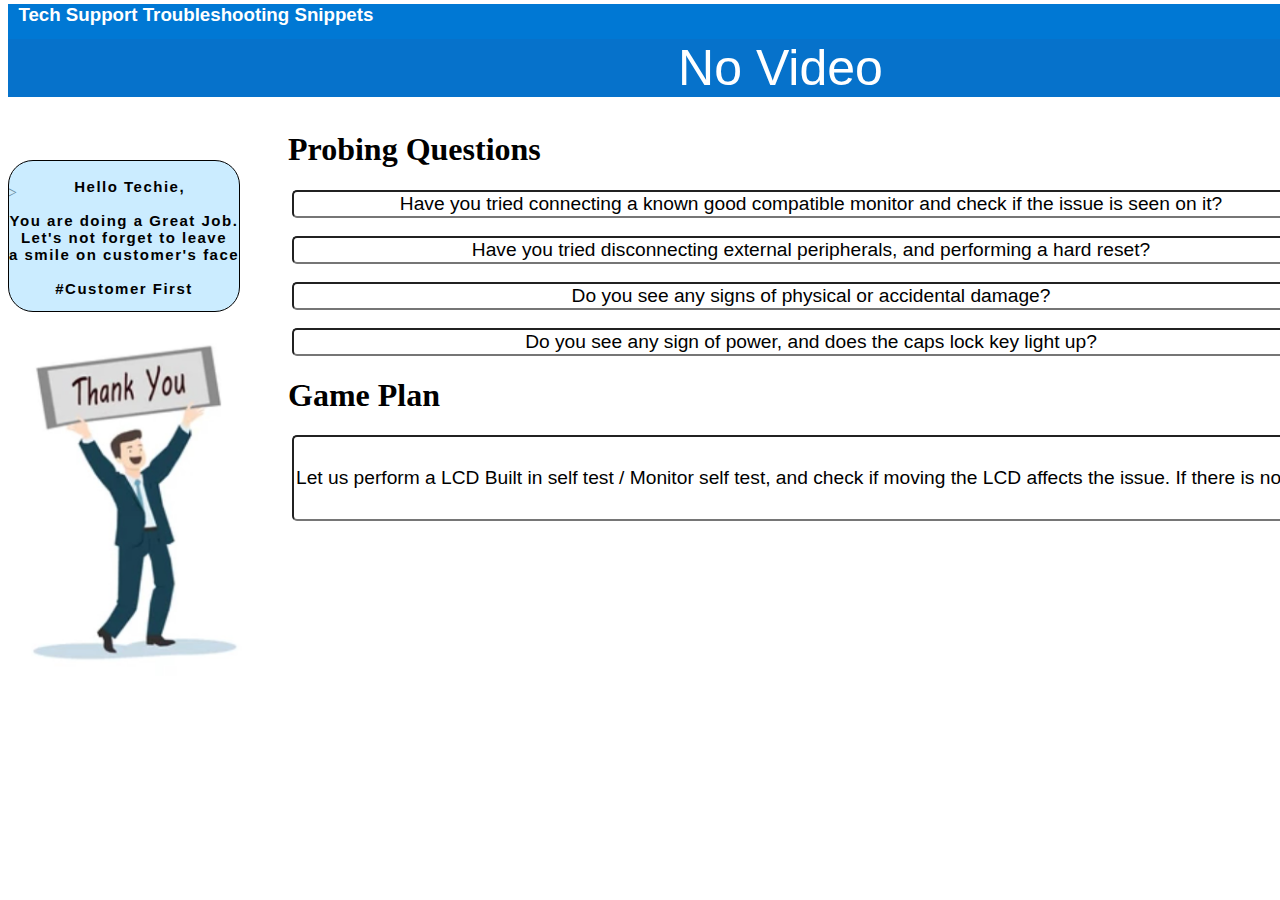
<file: novideo.html>
<!DOCTYPE html>
<html lang="en">
<head>
    <meta charset="UTF-8">
    <meta name="viewport" content="width=device-width, initial-scale=1.0">
    <link rel="stylesheet" href="new.css">
    <script src="script.js"></script>
    <link rel="stylesheet" href="https://cdnjs.cloudflare.com/ajax/libs/font-awesome/6.5.1/css/all.min.css" integrity="sha512-DTOQO9RWCH3ppGqcWaEA1BIZOC6xxalwEsw9c2QQeAIftl+Vegovlnee1c9QX4TctnWMn13TZye+giMm8e2LwA==" crossorigin="anonymous" referrerpolicy="no-referrer" />
    <title>Document</title>
</head>
<body>
    <div id="box2"><H3> &nbsp&nbspTech Support Troubleshooting  Snippets</H3></div>
    <div id="box1"><Header> No Video </Header></div>
    &nbsp &nbsp &nbsp &nbsp &nbsp &nbsp &nbsp &nbsp &nbsp &nbsp &nbsp &nbsp <a href="index.html"><i class="fa-solid fa-house fa-2xl" style="color: #000000;"></i></a> <br><br>

    <div id="box3" class="typewriter"><h4> <br>&nbsp Hello Techie, <br><br> You are doing a Great Job. <br> Let's not forget to leave <br> a smile on customer's face. <br>  <br> #Customer First <br>
    </h4> </div> <br><br>
>

    <div id="box4"></div><br><br>

    <h1>Probing Questions</h1>
    &nbsp &nbsp &nbsp 
    <input type="text" value="Have you tried connecting a known good compatible monitor and check if the issue is seen on it?" id="myInput16">
        <button onclick="myFunction16()">Copy</button>
    <br><br>&nbsp &nbsp &nbsp 
    <input type="text" value="Have you tried disconnecting external peripherals, and performing a hard reset?" id="myInput17">
        <button onclick="myFunction17()">Copy</button>    
    <br><br>&nbsp &nbsp &nbsp 
    <input type="text" value="Do you see any signs of physical or accidental damage?" id="myInput18">
        <button onclick="myFunction18()">Copy</button>
    <br><br>&nbsp &nbsp &nbsp 
    <input type="text" value="Do you see any sign of power, and does the caps lock key light up?" id="myInput19">
        <button onclick="myFunction19()">Copy</button>  
    
    <h1>Game Plan</h1>
    &nbsp &nbsp &nbsp 
    <input style="height: 80px; word-break:normal; word-wrap: break-word;" type="text" value="Let us perform a LCD Built in self test / Monitor self test, and check if moving the LCD affects the issue. If there is no issue seen the hardware." id="myInput20">
        <button onclick="myFunction20()">Copy</button>

</body>
</html>
</file>
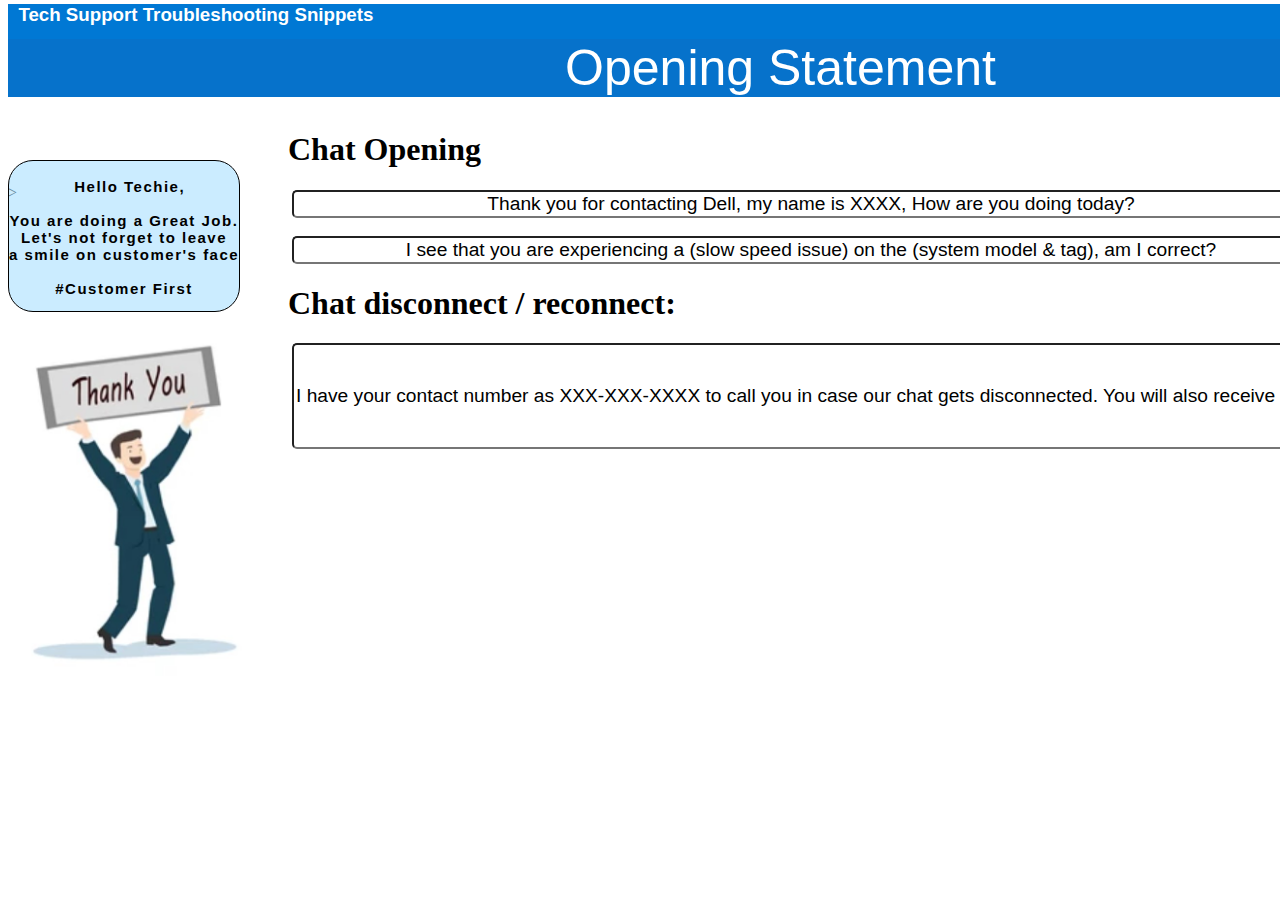
<file: openingstatement.html>
<!DOCTYPE html>
<html lang="en">
<head>
    <meta charset="UTF-8">
    <meta name="viewport" content="width=device-width, initial-scale=1.0">
    <link rel="stylesheet" href="new.css">
    <script src="script.js"></script>
    <link rel="stylesheet" href="https://cdnjs.cloudflare.com/ajax/libs/font-awesome/6.5.1/css/all.min.css" integrity="sha512-DTOQO9RWCH3ppGqcWaEA1BIZOC6xxalwEsw9c2QQeAIftl+Vegovlnee1c9QX4TctnWMn13TZye+giMm8e2LwA==" crossorigin="anonymous" referrerpolicy="no-referrer" />
    <title>Document</title>
</head>
<body>
    <div id="box2"><H3> &nbsp&nbspTech Support Troubleshooting  Snippets</H3></div>
    <div id="box1"><Header> Opening Statement </Header></div>
    &nbsp &nbsp &nbsp &nbsp &nbsp &nbsp &nbsp &nbsp &nbsp &nbsp &nbsp &nbsp <a href="index.html"><i class="fa-solid fa-house fa-2xl" style="color: #000000;"></i></a> <br><br>

    <div id="box3" class="typewriter"><h4> <br>&nbsp Hello Techie, <br><br> You are doing a Great Job. <br> Let's not forget to leave <br> a smile on customer's face. <br>  <br> #Customer First <br>
    </h4> </div> <br><br>
>

    <div id="box4"></div><br><br>

    <h1>Chat Opening</h1>
    &nbsp &nbsp &nbsp 
    <input type="text" value="Thank you for contacting Dell, my name is XXXX, How are you doing today?" id="myInput68">
        <button onclick="myFunction68()">Copy</button>
    <br><br>&nbsp &nbsp &nbsp 
    <input type="text" value="I see that you are experiencing a (slow speed issue) on the (system model & tag), am I correct?"id="myInput69">
        <button onclick="myFunction69()">Copy</button>    
    
    <h1>Chat disconnect / reconnect: </h1>
    &nbsp &nbsp &nbsp 
    <input style="height: 100px;" type="text" value="I have your contact number as XXX-XXX-XXXX to call you in case our chat gets disconnected. You will also receive a reconnection link on your email address-xxxx@email.com, link will be active for 20 minutes, which will help us to continue our chat." id="myInput70">
        <button onclick="myFunction70()">Copy</button>
        
</body>
</html>
</file>
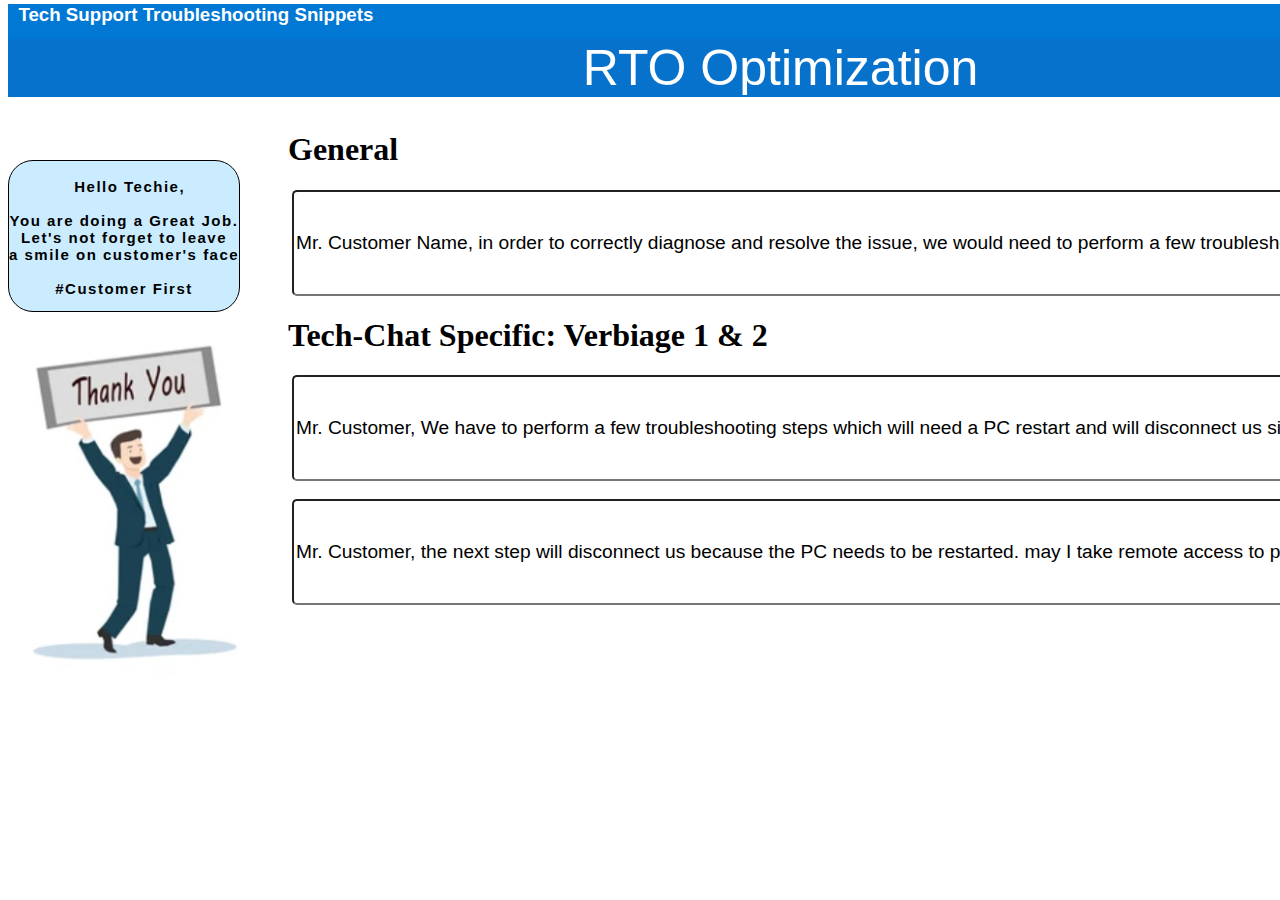
<file: rtoptimization.html>
<!DOCTYPE html>
<html lang="en">
<head>
    <meta charset="UTF-8">
    <meta name="viewport" content="width=device-width, initial-scale=1.0">
    <link rel="stylesheet" href="new.css">
    <script src="script.js"></script>
    <link rel="stylesheet" href="https://cdnjs.cloudflare.com/ajax/libs/font-awesome/6.5.1/css/all.min.css" integrity="sha512-DTOQO9RWCH3ppGqcWaEA1BIZOC6xxalwEsw9c2QQeAIftl+Vegovlnee1c9QX4TctnWMn13TZye+giMm8e2LwA==" crossorigin="anonymous" referrerpolicy="no-referrer" />
    <title>Document</title>
</head>
<body>
    <div id="box2"><H3> &nbsp&nbspTech Support Troubleshooting  Snippets</H3></div>
    <div id="box1"><Header> RTO Optimization </Header></div>
    &nbsp &nbsp &nbsp &nbsp &nbsp &nbsp &nbsp &nbsp &nbsp &nbsp &nbsp &nbsp <a href="index.html"><i class="fa-solid fa-house fa-2xl" style="color: #000000;"></i></a> <br><br>

    <div id="box3" class="typewriter"><h4> <br>&nbsp Hello Techie, <br><br> You are doing a Great Job. <br> Let's not forget to leave <br> a smile on customer's face. <br>  <br> #Customer First <br>
    </h4> </div> <br><br>


    <div id="box4"></div><br><br>

    <h1>General</h1>
    &nbsp &nbsp &nbsp 
    <input style="height: 100px;" type="text" value="Mr. Customer Name, in order to correctly diagnose and resolve the issue, we would need to perform a few troubleshooting steps. I can guide you over the chat or take remote access of the computer. Please let me know your choice." id="myInput65">
        <button onclick="myFunction65()">Copy</button>

    
    <h1>Tech-Chat Specific: Verbiage 1 & 2</h1>
    &nbsp &nbsp &nbsp 
    <input style="height: 100px;" type="text" value="Mr. Customer, We have to perform a few troubleshooting steps which will need a PC restart and will disconnect us since you are contacting us from the same PC. With your permission, I will take remote access to your computer which will connect us back. is that okay?" id="myInput66">
        <button onclick="myFunction66()">Copy</button>
         <br><br>&nbsp &nbsp &nbsp 
    <input style="height: 100px;" type="text" value="Mr. Customer, the next step will disconnect us because the PC needs to be restarted. may I take remote access to perform these steps that will help me reconnect with you?" id="myInput67">
        <button onclick="myFunction67()">Copy</button>

</body>
</html>
</file>
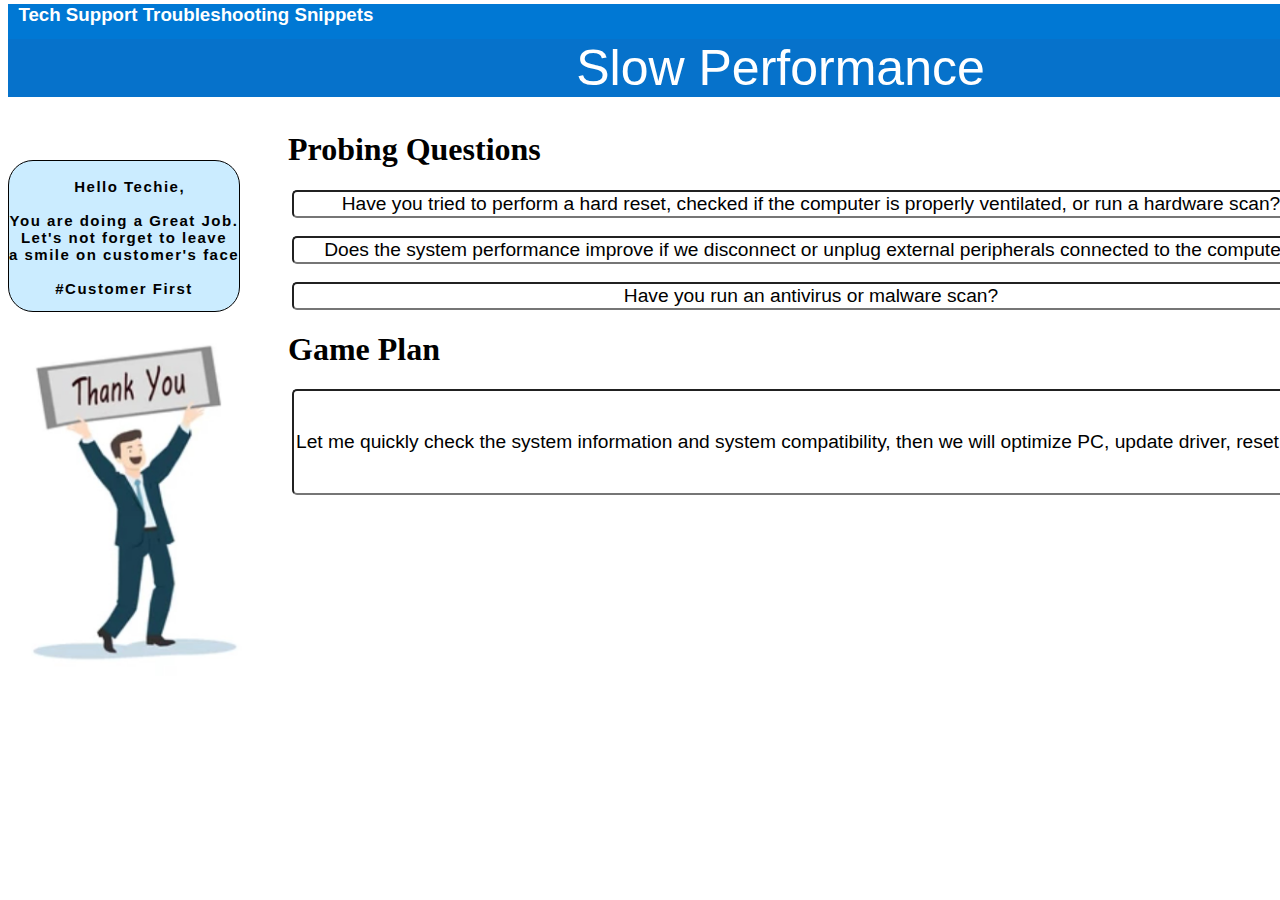
<file: slowperformance.html>
<!DOCTYPE html>
<html lang="en">
<head>
    <meta charset="UTF-8">
    <meta name="viewport" content="width=device-width, initial-scale=1.0">
    <link rel="stylesheet" href="new.css">
    <script src="script.js"></script>
    <link rel="stylesheet" href="https://cdnjs.cloudflare.com/ajax/libs/font-awesome/6.5.1/css/all.min.css" integrity="sha512-DTOQO9RWCH3ppGqcWaEA1BIZOC6xxalwEsw9c2QQeAIftl+Vegovlnee1c9QX4TctnWMn13TZye+giMm8e2LwA==" crossorigin="anonymous" referrerpolicy="no-referrer" />
    <title>Document</title>
</head>
<body>
    <div id="box2"><H3> &nbsp&nbspTech Support Troubleshooting  Snippets</H3></div>
    <div id="box1"><Header> Slow Performance </Header></div>
    &nbsp &nbsp &nbsp &nbsp &nbsp &nbsp &nbsp &nbsp &nbsp &nbsp &nbsp &nbsp <a href="index.html"><i class="fa-solid fa-house fa-2xl" style="color: #000000;"></i></a> <br><br>

    <div id="box3" class="typewriter"><h4> <br>&nbsp Hello Techie, <br><br> You are doing a Great Job. <br> Let's not forget to leave <br> a smile on customer's face. <br>  <br> #Customer First <br>
    </h4> </div> <br><br>

    <div id="box4"></div><br><br>

    <h1>Probing Questions</h1>
    &nbsp &nbsp &nbsp 
    <input type="text" value="Have you tried to perform a hard reset, checked if the computer is properly ventilated, or run a hardware scan?" id="myInput52">
        <button onclick="myFunction52()">Copy</button>
    <br><br>&nbsp &nbsp &nbsp 
    <input type="text" value="Does the system performance improve if we disconnect or unplug external peripherals connected to the computer?" id="myInput53">
        <button onclick="myFunction53()">Copy</button>    
    <br><br>&nbsp &nbsp &nbsp 
    <input type="text" value="Have you run an antivirus or malware scan?" id="myInput54">
        <button onclick="myFunction54()">Copy</button>
    
    <h1>Game Plan</h1>
    &nbsp &nbsp &nbsp 
    <input style="height: 100px;" type="text" value="Let me quickly check the system information and system compatibility, then we will optimize PC, update driver, reset settings to improve the system performance. If needed, we can create another account or profile for Windows or perform a system restore or reset windows." id="myInput55">
        <button onclick="myFunction55()">Copy</button>

</body>
</html>
</file>
<file: style.css>
body{background-color:#ffffff;}

header{font-size: 50px;
       text-align: center;
       text-decoration: double;
       font-family: 'Gill Sans', 'Gill Sans MT', Calibri, 'Trebuchet MS', sans-serif;}
       
button{width: 250px;
       height: 80px;
       align-items: center;
       color: black;
       align-content: center;
       border-radius: 20px;
       font-weight:bold;
       font-size: xx-large;
       background-color: #A8E0FF99;
       border-color: #0078d4;
       border-width: 5px;
       font-family: 'Gill Sans', 'Gill Sans MT', Calibri, 'Trebuchet MS', sans-serif;}

#box1{background-color:#0672cb;
      color:#ffffff;
      position: relative;
      top: -15px;}

#box2{background-color: #0078d4;
      color: #ffffff;
      height: 35px;
      align-items: center;
      justify-content: center;
      position: relative;
      top: -15px;
      font-family: 'Gill Sans', 'Gill Sans MT', Calibri, 'Trebuchet MS', sans-serif;}
</file>
<file: new.css>
body{background-color:white;
     width: 1180px;}

header{font-size: 50px;
       text-align: center;
       font-family: 'Gill Sans', 'Gill Sans MT', Calibri, 'Trebuchet MS', sans-serif;}

input{text-align: center;
      word-break: break-all;
      white-space: pre-wrap;
      overflow-wrap: break-word;
      width: 1030px;
      background-color: white;
      border-radius: 5px;
      font-family: 'Gill Sans', 'Gill Sans MT', Calibri, 'Trebuchet MS', sans-serif;
      font-size:larger;
      position: relative;
      left: 260px;
      top: -110px;}

button{background-color:#A8E0FF99;
       color: black;
       border-radius: 10px;
       font-size:large;
       font-family: 'Gill Sans', 'Gill Sans MT', Calibri, 'Trebuchet MS', sans-serif;
       position: relative;
       left: 260px;
       top: -110px;}

h1{position: relative;
       left: 280px;
       top: -110px;}

.typewriter h4 {overflow: hidden;
                white-space: nowrap; 
                text-wrap:nowrap ;
                margin: 0 auto; 
                font-size: 15px;
                letter-spacing: .10em; 
                font-family: 'Gill Sans', 'Gill Sans MT', Calibri, 'Trebuchet MS', sans-serif;
                animation: typing 3.5s steps(40, end), blink-caret .75s step-end infinite;}

@keyframes typing {  from { width: 0 }  to { width: 100% }}

#box1{background-color:#0672cb;
      color:#ffffff;
      position: relative;
      width: 1545px;
      top: -15px;}

#box2{background-color: #0078d4;
      color: #ffffff;
      height: 35px;
      align-items: center;
      justify-content: center;
      position: relative;
      top: -15px;
      width: 1545px;
      font-family: 'Gill Sans', 'Gill Sans MT', Calibri, 'Trebuchet MS', sans-serif;}

#box3{width: 230px;
       position: absolute;
       background-color: #A8E0FF99;
       border-radius: 25px;
       border-width: 5px;
       border-color: black;
       border-width:1px;
       height: 150px;
       border-style:solid;
       text-align: center;
       top: 160px;
       word-wrap: break-word;
       font-family: 'Gill Sans', 'Gill Sans MT', Calibri, 'Trebuchet MS', sans-serif;}

#box4{background-image: url("Pic.jpg");
       background-size: contain;
       background-repeat: no-repeat;
       width: 240px;
       height: 340px;
       position: absolute;
       top: 340px;}
</file>
